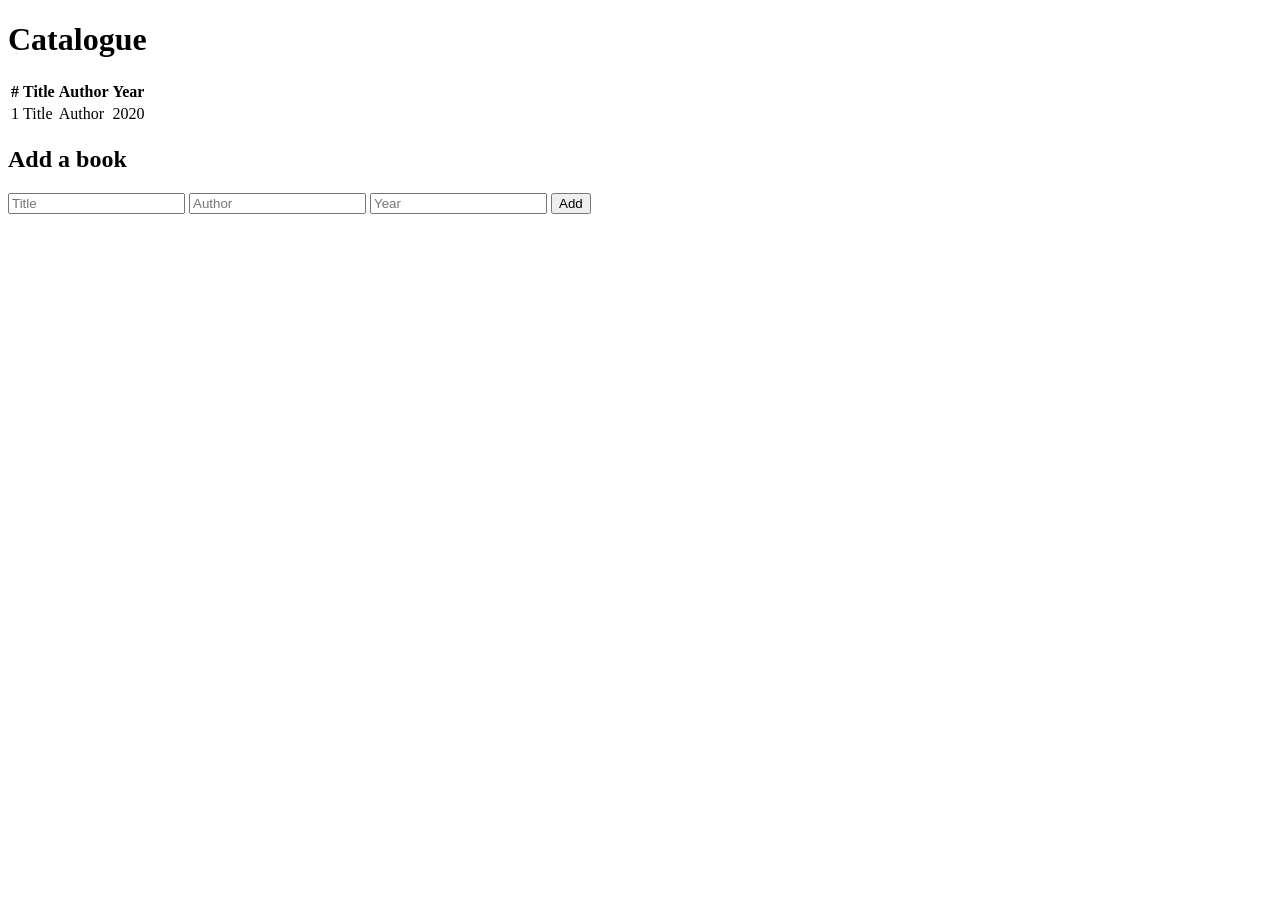
<file: src/main/resources/templates/books/list.html>
<!DOCTYPE html>
<html xmlns:th="http://www.thymeleaf.org">
<head>
    <meta charset="UTF-8">
    <title th:text="${title}">Catalogue</title>
    <link rel="stylesheet" th:href="@{/css/app.css}">
</head>
<body>
<h1 th:text="${title}">Catalogue</h1>

<p th:if="${message}" class="flash" th:text="${message}"></p>

<table>
    <tr><th>#</th><th>Title</th><th>Author</th><th>Year</th></tr>
    <tr th:each="book : ${books}">
        <td th:text="${book.id}">1</td>
        <td th:text="${book.title}">Title</td>
        <td th:text="${book.author}">Author</td>
        <td th:text="${book.year}">2020</td>
    </tr>
</table>

<h2>Add a book</h2>
<form action="/books" method="post">
    <input name="title" placeholder="Title" required>
    <input name="author" placeholder="Author" required>
    <input name="year" type="number" placeholder="Year" required>
    <button type="submit">Add</button>
</form>
</body>
</html>
</file>
